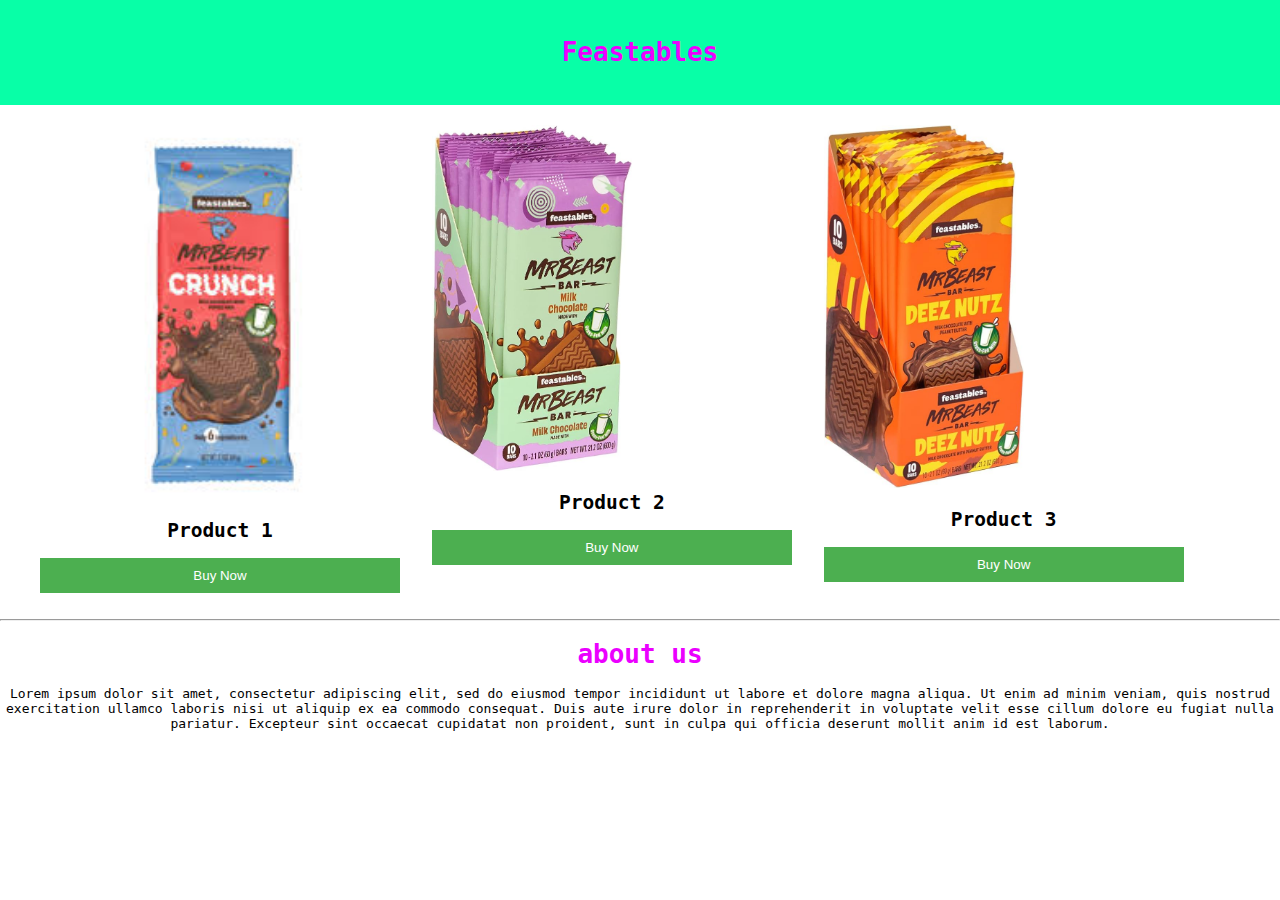
<file: index.html>
<!DOCTYPE html>
<html lang="en">
  <head>
    <meta charset="UTF-8">
    <meta name="viewport" content="width=device-width, initial-scale=1.0">
    <title>Feastables</title>
  </head>
  <link rel="stylesheet" href="style.css">
  <body>

    <header>
      <h1>Feastables</h1>
    </header>

    <div class="container">
      <div class="product">
        <img src="mrbeast.jpeg" alt="crunch"  width="400">
        <div class="product-info">
          <h2>Product 1</h2>
          <button class="buy-button">Buy Now</button>
        </div>
      </div>
      <div class="product">
        <img src="mrbeast.jpg" alt="milk choclate"  width="200">
        <div class="product-info">
          <h2>Product 2</h2>
          <button class="buy-button">Buy Now</button>
        </div>
      </div>
      <div class="product">
        <img src="610ZPQ5E2BL._AC_UF894_1000_QL80.jpg" alt="choclate" width="200">
        <div class="product-info">
          <h2>Product 3</h2>
          <button class="buy-button">Buy Now</button>
        </div>
      </div>
    </div>
    <hr>
    <h1>about us</h1>
    <p>Lorem ipsum dolor sit amet, consectetur adipiscing elit, sed do eiusmod tempor incididunt ut labore et dolore magna aliqua. Ut enim ad minim veniam, quis nostrud exercitation ullamco laboris nisi ut aliquip ex ea commodo consequat. Duis aute irure dolor in reprehenderit in voluptate velit esse cillum dolore eu fugiat nulla pariatur. Excepteur sint occaecat cupidatat non proident, sunt in culpa qui officia deserunt mollit anim id est laborum.</p>

  </body>
</html>
</file>
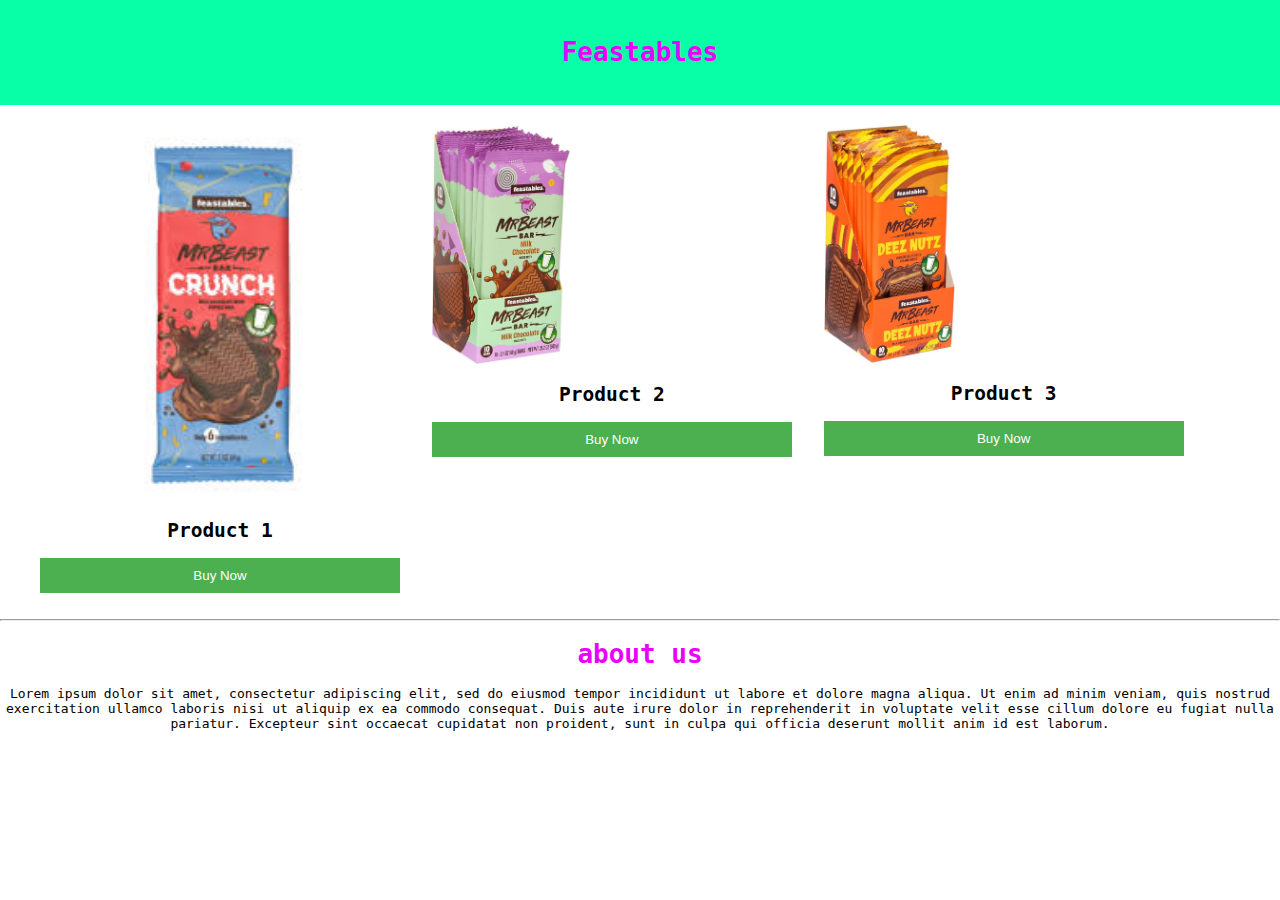
<file: index (1).html>
<!DOCTYPE html>
<html lang="en">
  <head>
    <meta charset="UTF-8">
    <meta name="viewport" content="width=device-width, initial-scale=1.0">
    <title>Feastables</title>
  </head>
  <link rel="stylesheet" href="style.css">
  <body>

    <header>
      <h1>Feastables</h1>
    </header>

    <div class="container">
      <div class="product">
        <img src="mrbeast.jpeg" alt="crunch"  width="400">
        <div class="product-info">
          <h2>Product 1</h2>
          <button class="buy-button">Buy Now</button>
        </div>
      </div>
      <div class="product">
        <img src="mrbeast.jpg" alt="milk choclate"  width="138">
        <div class="product-info">
          <h2>Product 2</h2>
          <button class="buy-button">Buy Now</button>
        </div>
      </div>
      <div class="product">
        <img src="610ZPQ5E2BL._AC_UF894_1000_QL80.jpg" alt="choclate" width="131">
        <div class="product-info">
          <h2>Product 3</h2>
          <button class="buy-button">Buy Now</button>
        </div>
      </div>
    </div>
    <hr>
    <h1>about us</h1>
    <p>Lorem ipsum dolor sit amet, consectetur adipiscing elit, sed do eiusmod tempor incididunt ut labore et dolore magna aliqua. Ut enim ad minim veniam, quis nostrud exercitation ullamco laboris nisi ut aliquip ex ea commodo consequat. Duis aute irure dolor in reprehenderit in voluptate velit esse cillum dolore eu fugiat nulla pariatur. Excepteur sint occaecat cupidatat non proident, sunt in culpa qui officia deserunt mollit anim id est laborum.</p>

  </body>
</html>
</file>
<file: style.css>
body {
  font-family:monospace;
  margin: 0;
  padding: 0;
}

header {
  background-color: #08ffa7;
  color: #ffffff;
  text-align: center;
  padding: 20px 0;
}

.container {
  max-width: 1200px;
  margin: 0 auto;
  padding: 20px;
}

.product {
  display: inline-block;
  width: 30%;
  margin-right: 2%;
  vertical-align: top;
}

.product img {
  max-width: 100%;
  height: auto;
}

.product-info {
  text-align: center;
  margin-top: 10px;
}

.buy-button {
  display: block;
  width: 100%;
  background-color: #4CAF50;
  color: #fff;
  border: none;
  padding: 10px 0;
  text-align: center;
  text-decoration: none;
  cursor: pointer;
}

.buy-button:hover {
  background-color: #45a049;
}

@media (max-width: 768px) {
  .product {
    width: 100%;
    margin-right: 0;
    margin-bottom: 20px;
  }
}

h1{
  text-align: center;
  color: #eb00ff
}

p{
  text-align: center
}
</file>
